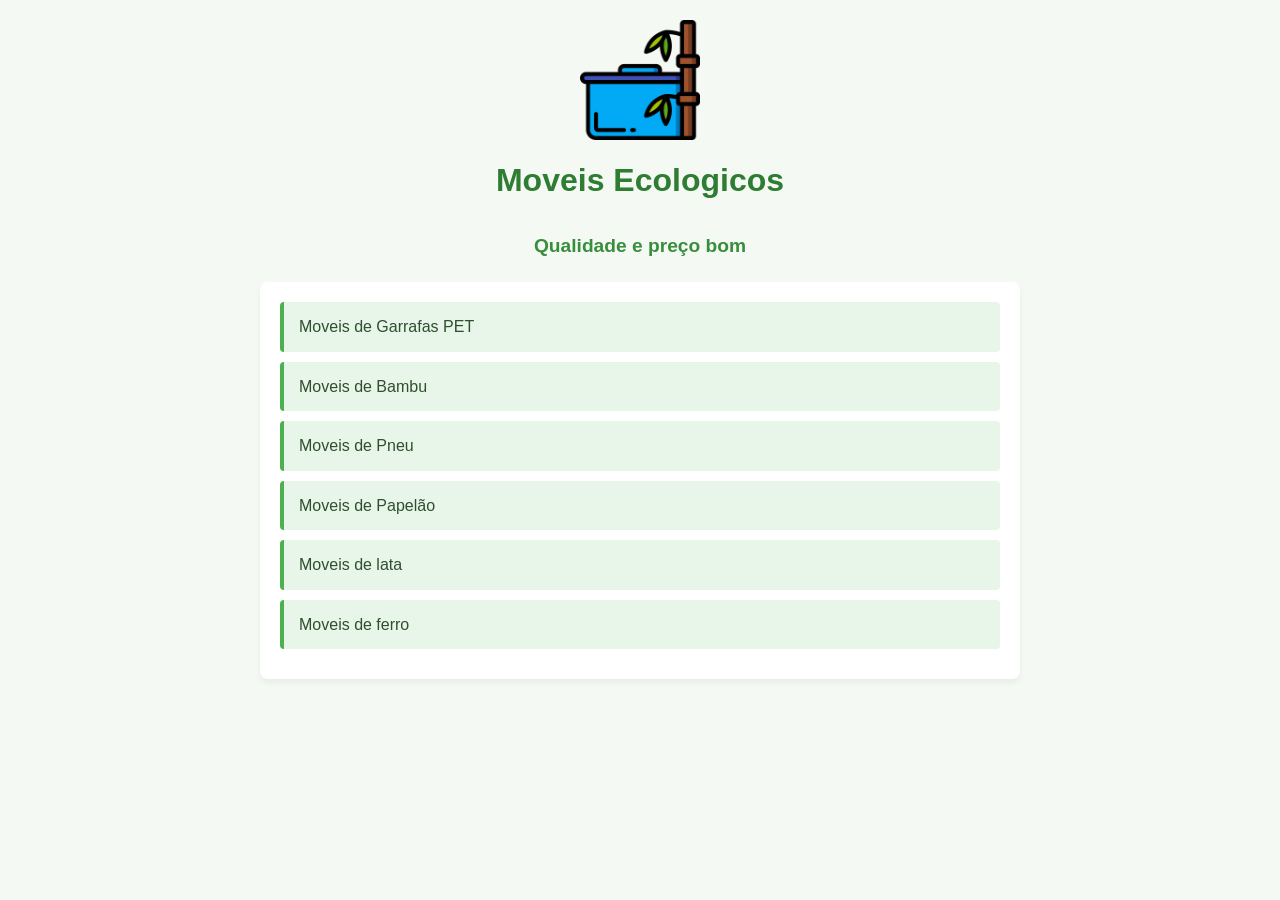
<file: index.html>
<!DOCTYPE html>
<html lang="en">
<head>
    <meta charset="UTF-8">
    <meta name="viewport" content="width=device-width, initial-scale=1.0">
    <link rel="stylesheet" href="principalestilo.css">
    <script src="Js/principal.js" defer></script>
    <title>Moveis Ecologicos</title>
</head>
<body onload="trocarbanner()">
    <img src="img/logo.png" alt="Moveis Ecologicos Logo">
    <h1>Moveis Ecologicos</h1>
    <h2 class="mensagem">Os melhores do brasil</h2>
    <ul>
        <li>Moveis de Garrafas PET</li>
        <li>Moveis de Bambu</li>
        <li>Moveis de Pneu</li>
        <li>Moveis de Papelão</li>
<li>Moveis de lata</li>
        <li>Moveis de ferro</li>
    </ul>
</body>
</html>
</file>
<file: principalestilo.css>
* { 
    margin: 0; 
    padding: 0; 
    box-sizing: border-box; 
} 
body { 
    font-family: Arial, sans-serif; 
    background-color: #f4f9f4; 
    color: #2f4f2f; 
    line-height: 1.6; 
    padding: 20px; 
    max-width: 800px; 
    margin: 0 auto; 
} 
img { 
    display: block; 
    max-width: 120px; 
    height: auto; 
    margin: 0 auto 15px auto; 
} 
h1 { 
    color: #2e7d32; 
    text-align: center; 
    margin-bottom: 25px; 
    font-size: 2rem; 
} 
h2.mensagem {
    text-align: center;
    margin-bottom: 20px;
    font-size: 1.2rem;
    color: #388e3c;
}
ul { 
    list-style-type: none; 
    background: #ffffff; 
    padding: 20px; 
    border-radius: 8px; 
    box-shadow: 0 4px 6px rgba(0, 0, 0, 0.05); 
} 
li { 
    padding: 12px 15px; 
    margin-bottom: 10px; 
    background-color: #e8f5e9; 
    border-left: 4px solid #4caf50; 
    border-radius: 4px; 
}
</file>
